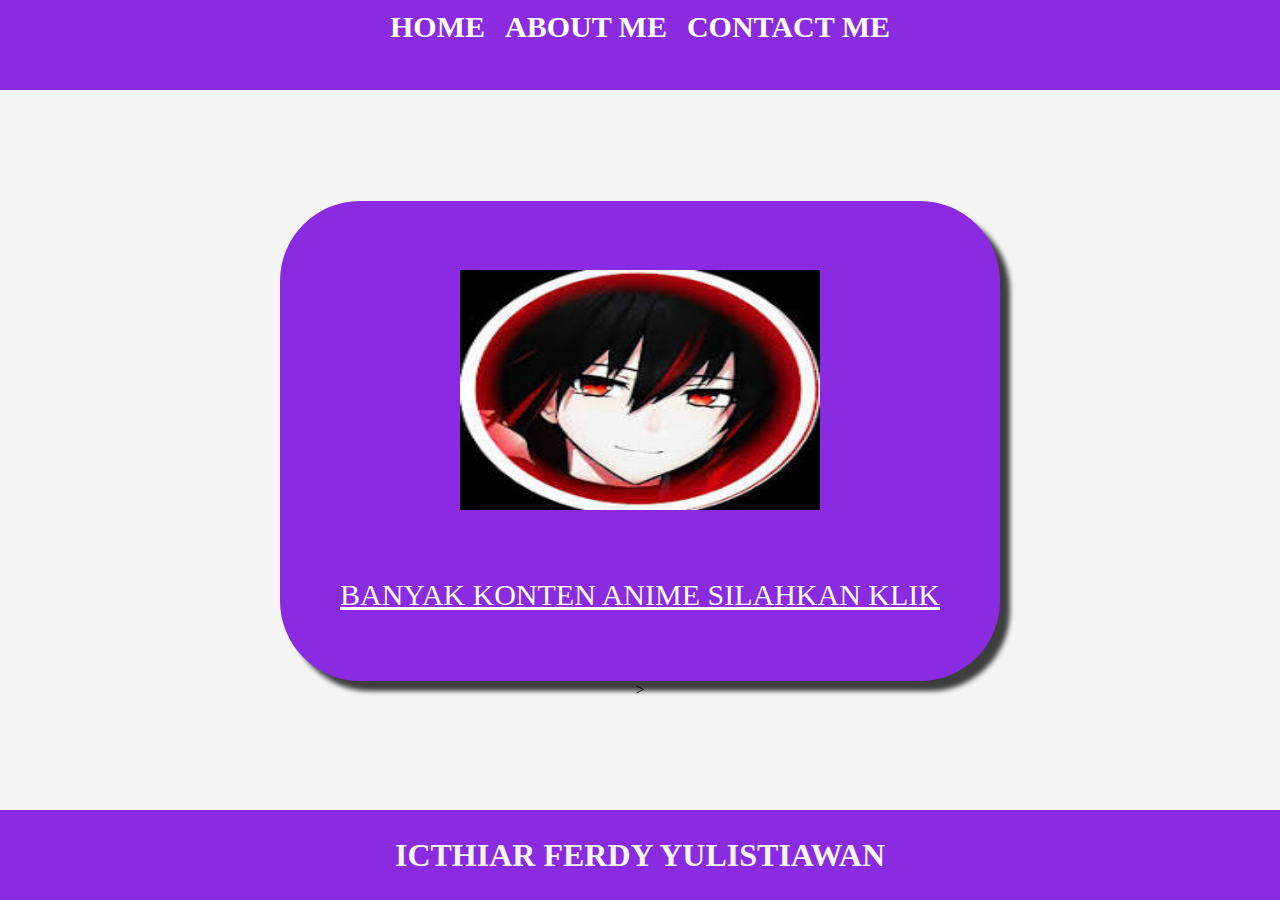
<file: index.html>
<html>
    <head>
        <title>project 31-05-2024</title>
        <link rel="stylesheet" href="style.css"/>
    </head>
    <body>
    <!----NAVIGATION BAR-->
    <div class="container-navbar">
      <ul class="ul-navbar">
        <li class="li-navbar"><a href="index.html" class="a-navbar">HOME</a>
        </li>
        <li class="li-navbar">
          <a href="aboutme.html" class="a-navbar">ABOUT ME</a>
        </li>
        <li class="li-navbar"><a href="contactme.html" class="a-navbar">CONTACT ME</a>
          </li>
      </ul>
    </div>
    <!---NAVIGATION BAR END-->
    <!--CONTENT 1-->
    <div class="container-content">
      <a href="https://youtube.com" class="a-content">
        <img src="[data-uri]" class="img-content" /> 
      <p>BANYAK KONTEN ANIME SILAHKAN KLIK</p>
      </a>>
     </div>
     <!---CONTENT 1 END-->
    <!--footbar 1-->
    <div class="container-footer">
        
            <h1 class="h1-footbar">ICTHIAR FERDY YULISTIAWAN</h1>
      

    </div>
    <!--footer end--->
    

 </body>
</html>
</file>
<file: style.css>
*,
html{
margin: 0px;
padding: 0px;
} 


.container-navbar{
background-color:blueviolet;
height: 10vh;




}

.ul-navbar{
display: flex;
justify-content: center;
align-items: center;


   
}


.li-navbar{
    margin: 10px;
    list-style:none;
    color: white;
    font-size: 40px;
    font-size: 30px;
    
}
.li-navbar:hover {
  background-color: orangered;  
  transition: .2s ease-in-out;
  transition-delay: .3s;
  border-radius: 8px;
}
.a-navbar{
    color:white;
    text-decoration: none;
    font-weight: 900;
}

.container-content{
    background-color:whitesmoke;
    display: flex;
    align-items: center;
    justify-content: center;
    height:80vh;
    flex-direction: column;
    
   
}

.a-content{
    background-color:blueviolet;
    color: white;
    font-size: 30px;
    width:720px;
    height:480px;
    flex-direction: column;
    display: flex;
    justify-content:space-evenly;
    align-items: center;
    border-radius: 80px;
    box-shadow: 10px 10px 5px 0px rgba(0,0,0,0.75);
    -webkit-box-shadow: 10px 10px 5px 0px rgba(0,0,0,0.75);
    -moz-box-shadow: 10px 10px 5px 0px rgba(0,0,0,0.75);    


}

.img-content{
  
    height: 50%;
    width: 50%
   
}

.container-footer{
    background-color:blueviolet;
    height:10vh;
    display: flex;
    align-items: center;
    justify-content: center;
    color: whitesmoke;
    
    
}
.h1-footer{
    font-size: 40px;
}
</file>
